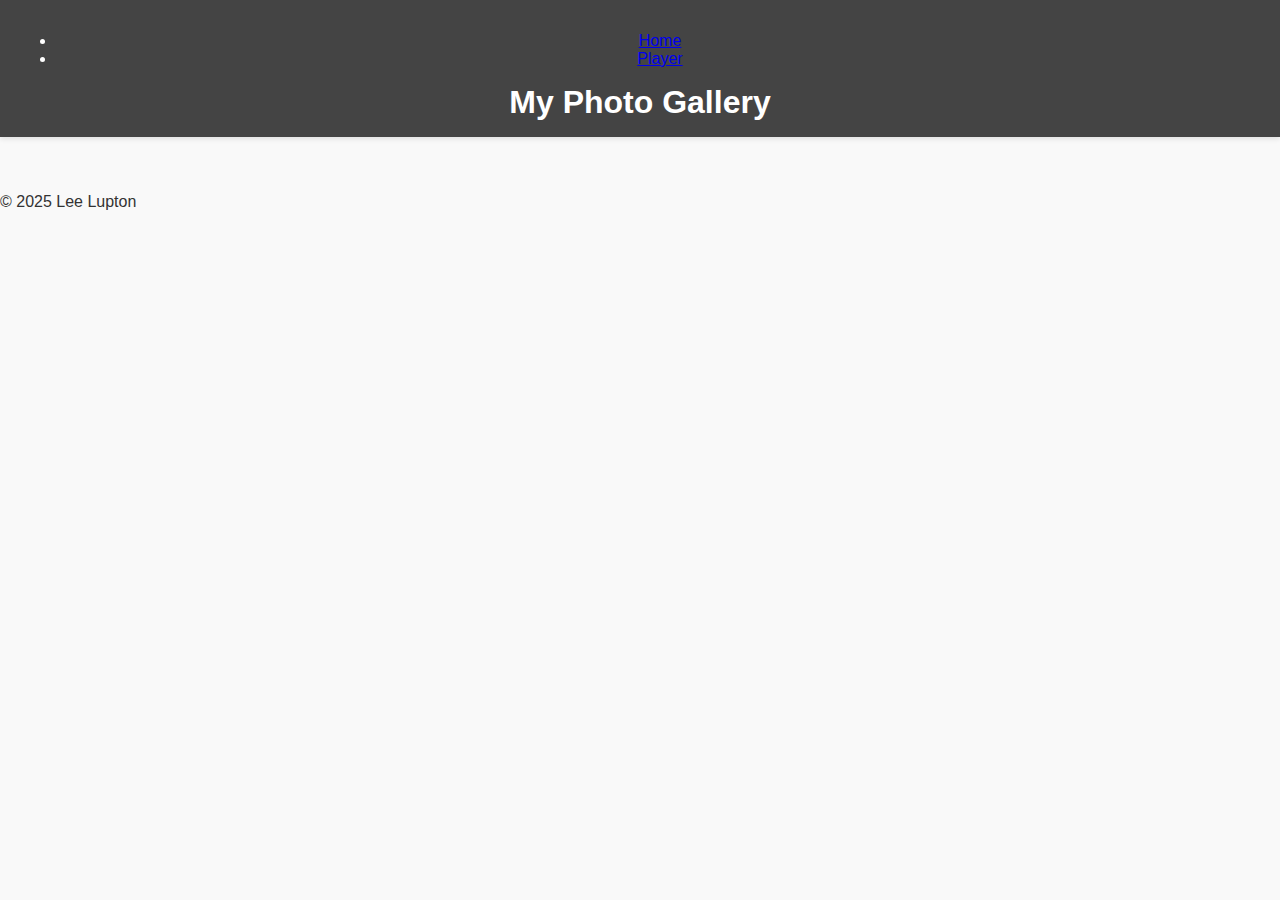
<file: index.html>
<!DOCTYPE html>
<html lang="en">
<head>
    <meta charset="UTF-8">
    <meta name="viewport" content="width=device-width, initial-scale=1.0">
    <title>Photo Gallery</title>
    <link rel="stylesheet" href="css/styles.css">
</head>
<body>
    <header>
        <nav>
            <ul>
                <li><a href="https://leelupton.github.io/WebHosting/index.html">Home</a></li>
                <li><a href="https://leelupton.github.io/WebHosting/player/index.html">Player</a></li>
            </ul>
        </nav>
        <h1>My Photo Gallery</h1>
    </header>
    <main>
        <div class="gallery">
            <!-- Images will be dynamically loaded here -->
        </div>
    </main>
    <footer>
        <p>&copy; 2025 Lee Lupton</p>
    </footer>
    <script>
    // Static array of image filenames
    const images = [
        "Defender.png",
        "profile.webp",
        "Protecting-Against-Network-Attacks.png",
        "Mantrap.png
    ];

    const gallery = document.querySelector('.gallery');

    // Dynamically load images into the gallery
    images.forEach((image) => {
        const card = document.createElement('div');
        card.classList.add('card');

        // Create a link wrapping the image
        const linkElement = document.createElement('a');
        linkElement.href = `images/${image}`; // URL of the image
        linkElement.target = "_blank"; // Open in a new tab
        linkElement.classList.add('card-link');

        const imgElement = document.createElement('img');
        imgElement.src = `images/${image}`;
        imgElement.alt = image;
        imgElement.classList.add('card-image');

        const caption = document.createElement('p');
        caption.textContent = image;
        caption.classList.add('card-caption');

        linkElement.appendChild(imgElement);
        card.appendChild(linkElement);
        card.appendChild(caption);
        gallery.appendChild(card);
    });
    </script>
</body>
</html>
</file>
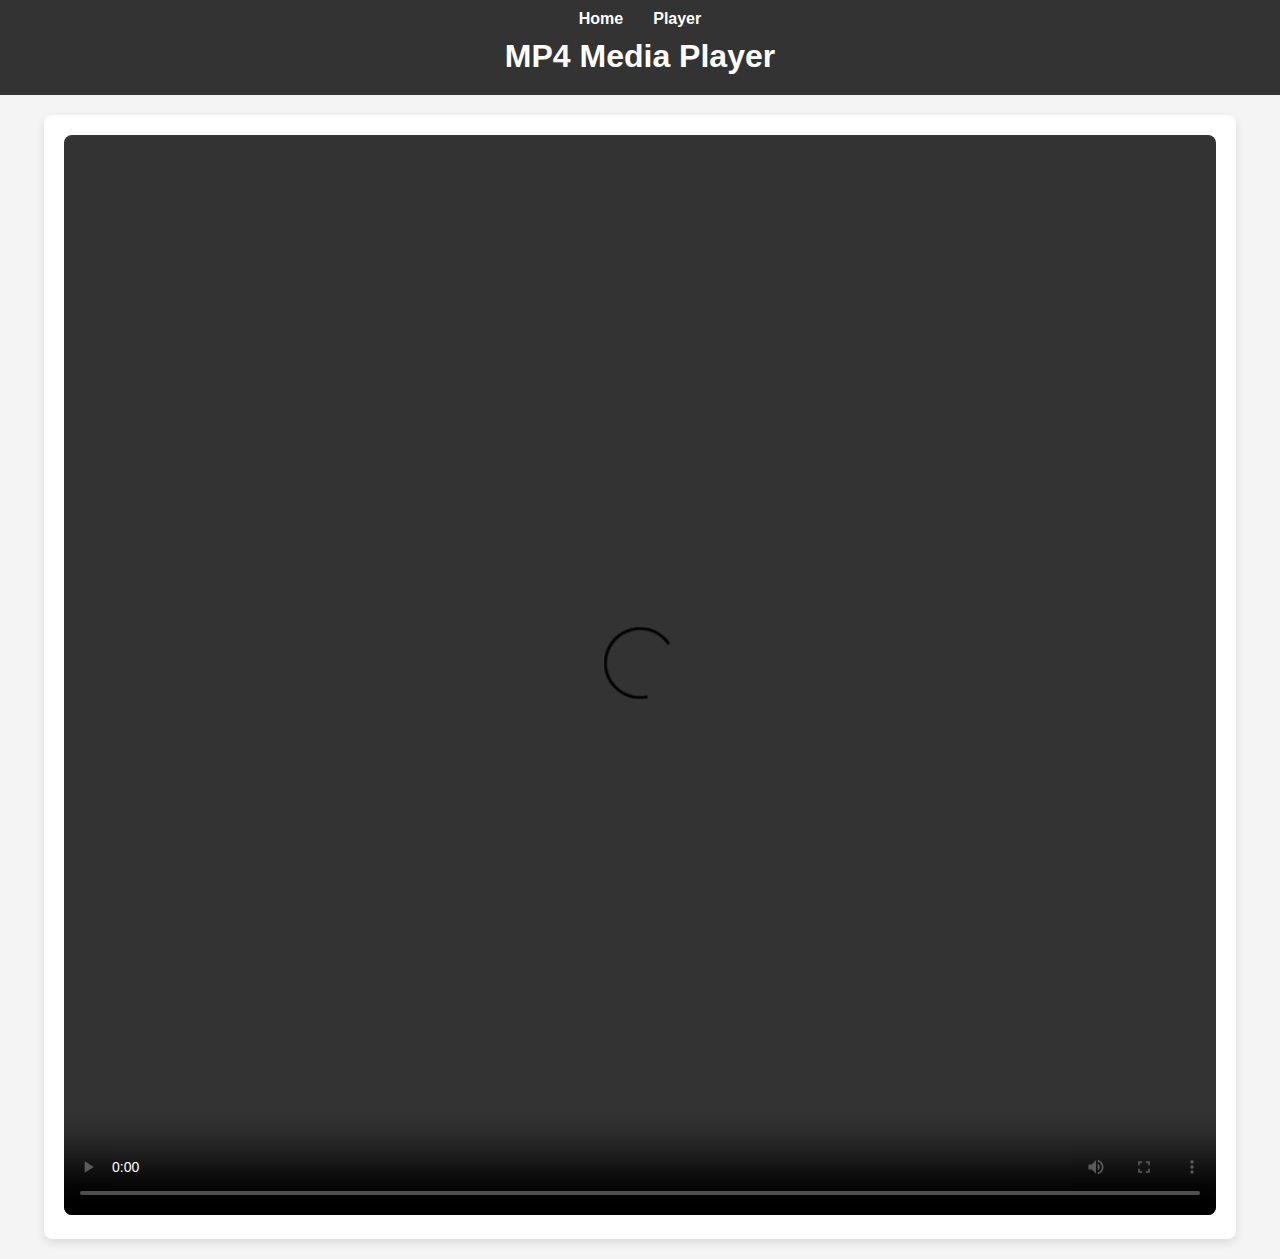
<file: player/index.html>
<!DOCTYPE html>
<html lang="en">
<head>
    <meta charset="UTF-8">
    <meta name="viewport" content="width=device-width, initial-scale=1.0">
    <meta property="og:title" content="MP4 Media Player">
    <meta property="og:description" content="Watch this video directly on Discord or other platforms.">
    <meta property="og:type" content="video.other">
    <meta property="og:url" content="https://leelupton.github.io/WebHosting/player/index.html">
    <meta property="og:video" content="https://leelupton.github.io/WebHosting/videos/Michael_Lee_Lupton.mp4">
    <meta property="og:video:secure_url" content="https://leelupton.github.io/WebHosting/videos/Michael_Lee_Lupton.mp4">
    <meta property="og:video:type" content="video/mp4">
    <meta property="og:video:width" content="1920">
    <meta property="og:video:height" content="1080">
    <meta property="og:image" content="https://yourdomain.com/thumbnail.jpg"> <!-- Optional thumbnail -->
    <title>MP4 Media Player</title>
    <style>
        body {
            margin: 0;
            font-family: Arial, sans-serif;
            background-color: #f4f4f4;
            color: #333;
            display: flex;
            flex-direction: column;
            align-items: center;
        }

        header {
            background-color: #333;
            color: #fff;
            width: 100%;
            padding: 10px 0;
        }

        nav ul {
            display: flex;
            justify-content: center;
            list-style: none;
            padding: 0;
            margin: 0;
        }

        nav ul li {
            margin: 0 15px;
        }

        nav ul li a {
            color: #fff;
            text-decoration: none;
            font-weight: bold;
        }

        nav ul li a:hover {
            text-decoration: underline;
        }

        h1 {
            text-align: center;
            margin: 10px 0;
        }

        .media-player {
            background-color: #fff;
            padding: 20px;
            border-radius: 8px;
            box-shadow: 0 4px 10px rgba(0, 0, 0, 0.1);
            max-width: 90%;
            margin: 20px auto;
        }

        video {
            width: 100%;
            border-radius: 8px;
        }
    </style>
</head>
<body>
    <header>
        <nav>
            <ul>
                <li><a href="https://leelupton.github.io/WebHosting/index.html">Home</a></li>
                <li><a href="https://leelupton.github.io/WebHosting/player/index.html">Player</a></li>
            </ul>
        </nav>
        <h1>MP4 Media Player</h1>
    </header>
    <main>
        <div class="media-player">
            <video controls width="1920" height="1080">
                <source src="https://leelupton.github.io/WebHosting/videos/Michael_Lee_Lupton.mp4" type="video/mp4">
                Your browser does not support the video tag.
            </video>
        </div>
    </main>
    <script>
        document.addEventListener('DOMContentLoaded', () => {
            const video = document.querySelector('video');
            video.addEventListener('ended', () => {
                alert('Thank you for watching!');
            });
        });
    </script>
</body>
</html>
</file>
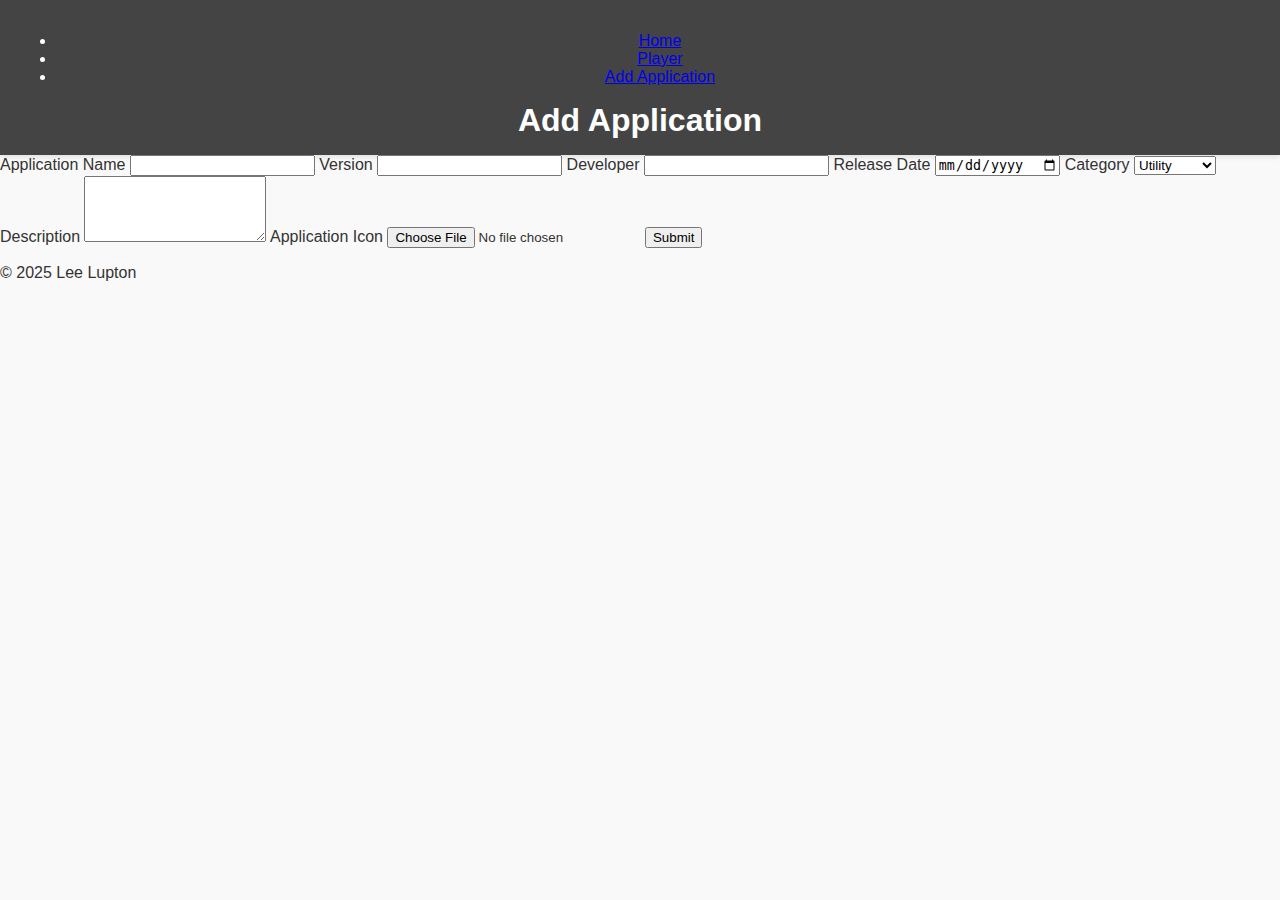
<file: add_application.html>
<!DOCTYPE html>
<html lang="en">
<head>
    <meta charset="UTF-8">
    <meta name="viewport" content="width=device-width, initial-scale=1.0">
    <title>Add Application</title>
    <link rel="stylesheet" href="css/styles.css">
</head>
<body>
    <header>
        <nav>
            <ul>
                <li><a href="https://leelupton.github.io/WebHosting/index.html">Home</a></li>
                <li><a href="https://leelupton.github.io/WebHosting/player/index.html">Player</a></li>
                <li><a href="https://leelupton.github.io/WebHosting/add_application.html">Add Application</a></li>
            </ul>
        </nav>
        <h1>Add Application</h1>
    </header>
    <main>
        <form id="applicationForm" class="app-form">
            <label for="appName">Application Name</label>
            <input type="text" id="appName" required>

            <label for="version">Version</label>
            <input type="text" id="version" required>

            <label for="developer">Developer</label>
            <input type="text" id="developer" required>

            <label for="releaseDate">Release Date</label>
            <input type="date" id="releaseDate">

            <label for="category">Category</label>
            <select id="category">
                <option value="Utility">Utility</option>
                <option value="Game">Game</option>
                <option value="Education">Education</option>
                <option value="Other">Other</option>
            </select>

            <label for="description">Description</label>
            <textarea id="description" rows="4"></textarea>

            <label for="icon">Application Icon</label>
            <input type="file" id="icon">

            <button type="submit">Submit</button>
        </form>
    </main>
    <footer>
        <p>&copy; 2025 Lee Lupton</p>
    </footer>
    <script>
        document.getElementById('applicationForm').addEventListener('submit', (e) => {
            e.preventDefault();
            alert('Application submitted!');
        });
    </script>
</body>
</html>
</file>
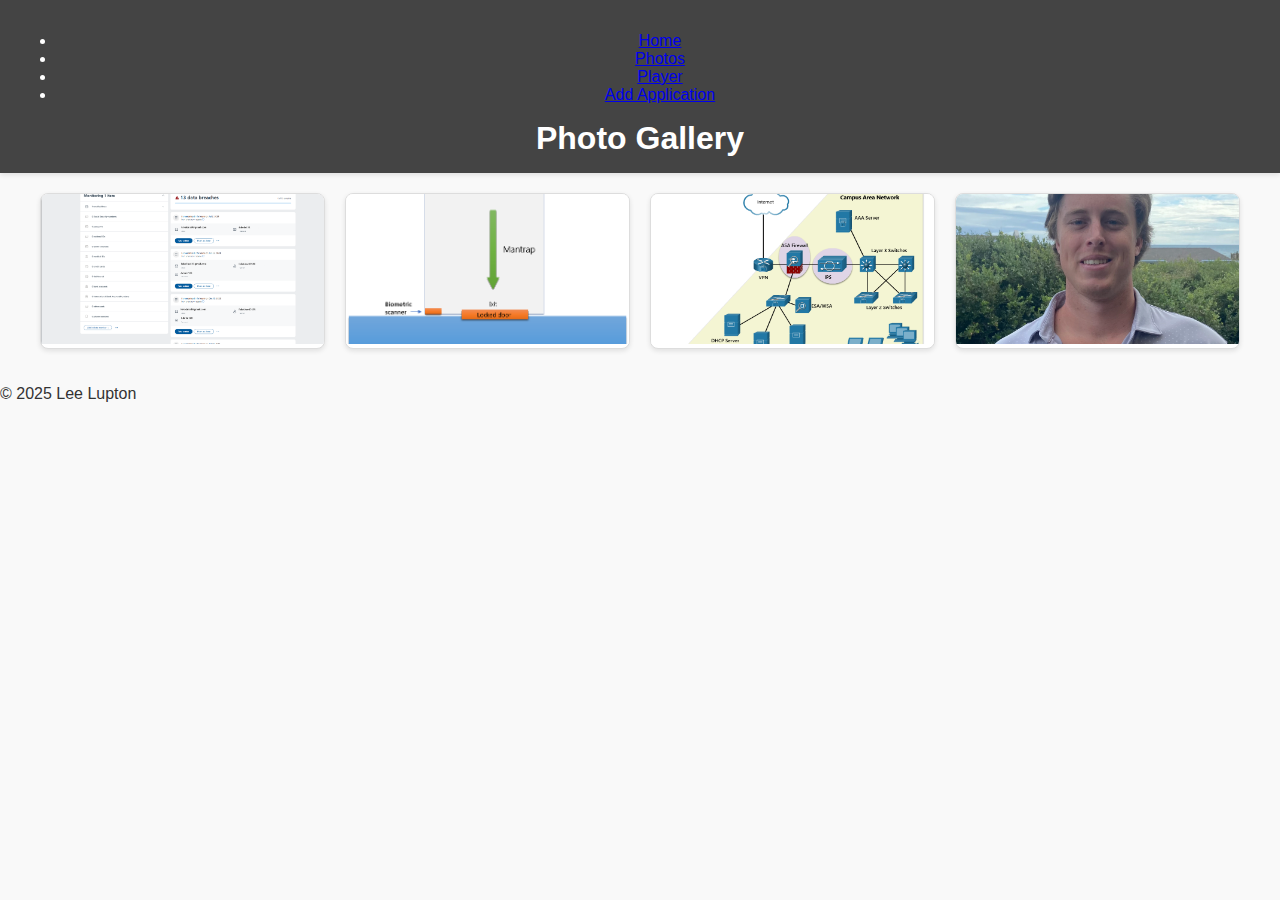
<file: photos.html>
<!DOCTYPE html>
<html lang="en">
<head>
    <meta charset="UTF-8">
    <meta name="viewport" content="width=device-width, initial-scale=1.0">
    <title>Photo Gallery</title>
    <link rel="stylesheet" href="css/styles.css">
</head>
<body>
    <header>
        <nav>
            <ul>
                <li><a href="https://leelupton.github.io/WebHosting/index.html">Home</a></li>
                <li><a href="https://leelupton.github.io/WebHosting/photos.html">Photos</a></li>
                <li><a href="https://leelupton.github.io/WebHosting/player/index.html">Player</a></li>
                <li><a href="https://leelupton.github.io/WebHosting/add_application.html">Add Application</a></li>
            </ul>
        </nav>
        <h1>Photo Gallery</h1>
    </header>
    <main>
        <div class="gallery">
            <div class="card"><img src="images/Defender.png" alt="Defender" class="card-image"></div>
            <div class="card"><img src="images/Mantrap.png" alt="Mantrap" class="card-image"></div>
            <div class="card"><img src="images/Protecting-Against-Network-Attacks.png" alt="Network" class="card-image"></div>
            <div class="card"><img src="images/profile.webp" alt="Profile" class="card-image"></div>
        </div>
    </main>
    <footer>
        <p>&copy; 2025 Lee Lupton</p>
    </footer>
</body>
</html>
</file>
<file: css/styles.css>
/* General Styles */
body {
    font-family: 'Arial', sans-serif;
    margin: 0;
    padding: 0;
    background-color: #f9f9f9;
    color: #333;
}

header {
    background-color: #444;
    color: #fff;
    padding: 1rem;
    text-align: center;
    box-shadow: 0 2px 5px rgba(0, 0, 0, 0.1);
}

h1 {
    margin: 0;
    font-size: 2rem;
    font-weight: bold;
}

.gallery {
    display: grid;
    grid-template-columns: repeat(auto-fit, minmax(150px, 1fr));
    gap: 20px;
    padding: 20px;
    max-width: 1200px;
    margin: 0 auto;
}

/* Card Styles */
.card {
    background: #fff;
    border: 1px solid #ddd;
    border-radius: 8px;
    box-shadow: 0 2px 5px rgba(0, 0, 0, 0.1);
    overflow: hidden;
    text-align: center;
    transition: transform 0.2s ease, box-shadow 0.2s ease;
}

.card:hover {
    transform: translateY(-5px);
    box-shadow: 0 4px 10px rgba(0, 0, 0, 0.2);
}

.card-image {
    width: 100%;
    height: 150px; /* Ensures all previews are the same size */
    object-fit: cover; /* Ensures images fit perfectly */
    background-color: #f4f4f4; /* Fallback color if image doesn't load */
}

.card-caption {
    margin: 0;
    padding: 0.5rem;
    font-size: 0.9rem;
    color: #666;
    background: #f9f9f9;
}

.card-link {
    text-decoration: none; /* Removes underlines */
}
</file>
